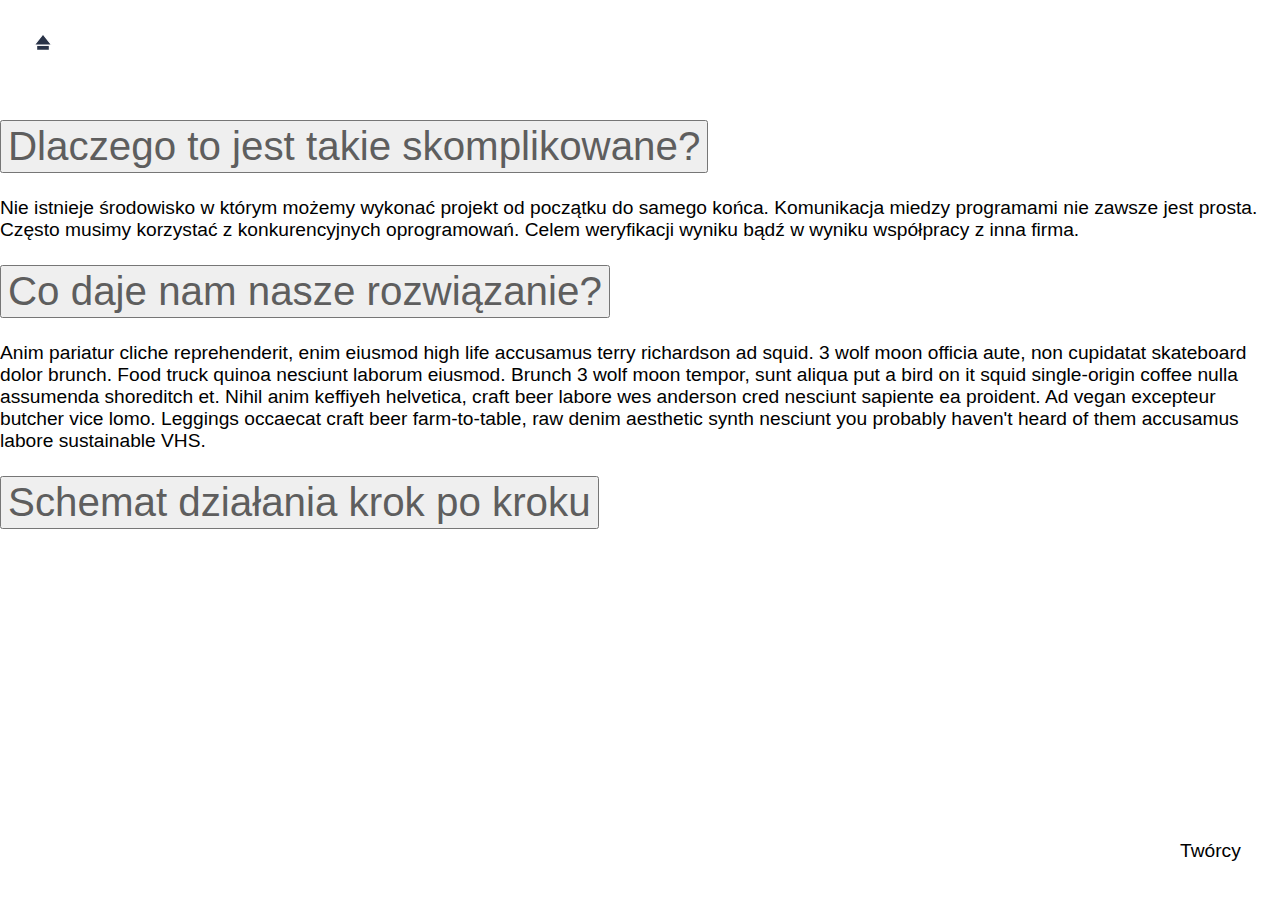
<file: Home.html>
<!DOCTYPE html>
<html lang="en">
<head>
    <meta charset="UTF-8">
    <meta name="viewport" content="width=device-width, initial-scale=1.0">
    <title>Warbud BS</title>
    <script src="https://code.jquery.com/jquery-3.5.1.slim.min.js" integrity="sha384-DfXdz2htPH0lsSSs5nCTpuj/zy4C+OGpamoFVy38MVBnE+IbbVYUew+OrCXaRkfj" crossorigin="anonymous"></script>
<script src="https://cdn.jsdelivr.net/npm/popper.js@1.16.0/dist/umd/popper.min.js" integrity="sha384-Q6E9RHvbIyZFJoft+2mJbHaEWldlvI9IOYy5n3zV9zzTtmI3UksdQRVvoxMfooAo" crossorigin="anonymous"></script>
    <link rel="stylesheet" href="https://stackpath.bootstrapcdn.com/bootstrap/4.5.0/css/bootstrap.min.css" integrity="sha384-9aIt2nRpC12Uk9gS9baDl411NQApFmC26EwAOH8WgZl5MYYxFfc+NcPb1dKGj7Sk" crossorigin="anonymous">
<script src="https://stackpath.bootstrapcdn.com/bootstrap/4.5.0/js/bootstrap.min.js" integrity="sha384-OgVRvuATP1z7JjHLkuOU7Xw704+h835Lr+6QL9UvYjZE3Ipu6Tp75j7Bh/kR0JKI" crossorigin="anonymous"></script>
    <link rel="stylesheet" href="css/style.css">
</head>
<body>
    <nav>
        <a href="#"><img src="img/home.svg" class="home"></a>
    </nav>
    <main>
        <div class="accordion" id="accordionExample">
            <div class="card">
              <div class="card-header" id="headingOne">
                <h2 class="mb-0">
                  <button class="btn btn-link btn-block text-left" type="button" data-toggle="collapse" data-target="#collapseOne" aria-expanded="true" aria-controls="collapseOne">
                    Dlaczego to jest takie skomplikowane?
                  </button>
                </h2>
              </div>
          
              <div id="collapseOne" class="collapse show" aria-labelledby="headingOne" data-parent="#accordionExample">
                <div class="card-body">
                    Nie istnieje środowisko w którym możemy wykonać projekt od początku do samego końca.
                    Komunikacja miedzy programami nie zawsze jest prosta. Często musimy korzystać z konkurencyjnych oprogramowań.
                    Celem weryfikacji wyniku bądź w wyniku współpracy z inna firma.
                </div>
              </div>
            </div>
            <div class="card">
              <div class="card-header" id="headingTwo">
                <h2 class="mb-0">
                  <button class="btn btn-link btn-block text-left collapsed" type="button" data-toggle="collapse" data-target="#collapseTwo" aria-expanded="false" aria-controls="collapseTwo">
                    Co daje nam nasze rozwiązanie?
                  </button>
                </h2>
              </div>
              <div id="collapseTwo" class="collapse" aria-labelledby="headingTwo" data-parent="#accordionExample">
                <div class="card-body">
                  Anim pariatur cliche reprehenderit, enim eiusmod high life accusamus terry richardson ad squid. 3 wolf moon officia aute, non cupidatat skateboard dolor brunch. Food truck quinoa nesciunt laborum eiusmod. Brunch 3 wolf moon tempor, sunt aliqua put a bird on it squid single-origin coffee nulla assumenda shoreditch et. Nihil anim keffiyeh helvetica, craft beer labore wes anderson cred nesciunt sapiente ea proident. Ad vegan excepteur butcher vice lomo. Leggings occaecat craft beer farm-to-table, raw denim aesthetic synth nesciunt you probably haven't heard of them accusamus labore sustainable VHS.
                </div>
              </div>
            </div>
            <div class="card">
              <div class="card-header" id="headingThree">
                <h2 class="mb-0">
                  <button class="btn btn-link btn-block text-left collapsed" type="button" data-toggle="collapse" data-target="#collapseThree" aria-expanded="false" aria-controls="collapseThree">
                    Schemat działania krok po kroku
                  </button>
                </h2>
              </div>
            </div>
          </div>
    </main>
    <footer>
        <a href="#" id="Author">Twórcy</a>
    </footer>
</body>
</html>
</file>
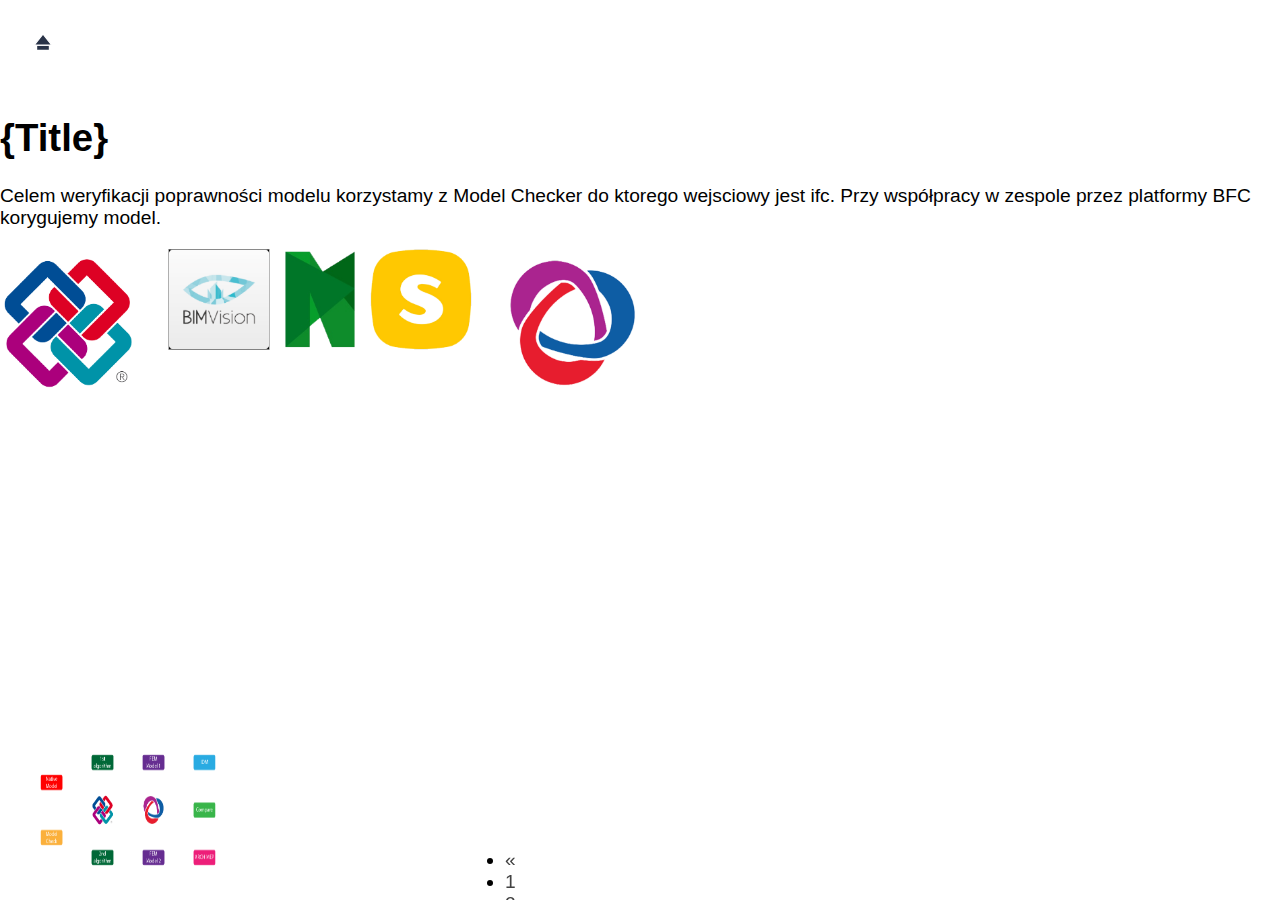
<file: schematII.html>
<!DOCTYPE html>
<html lang="en">
    <head>
        <meta charset="UTF-8" />
        <meta name="viewport" content="width=device-width, initial-scale=1.0" />
        <title>Warbud BS</title>
        <!--Bootstrap-->
        <script
            src="https://code.jquery.com/jquery-3.5.1.slim.min.js"
            integrity="sha384-DfXdz2htPH0lsSSs5nCTpuj/zy4C+OGpamoFVy38MVBnE+IbbVYUew+OrCXaRkfj"
            crossorigin="anonymous"
        ></script>
        <script
            src="https://cdn.jsdelivr.net/npm/popper.js@1.16.0/dist/umd/popper.min.js"
            integrity="sha384-Q6E9RHvbIyZFJoft+2mJbHaEWldlvI9IOYy5n3zV9zzTtmI3UksdQRVvoxMfooAo"
            crossorigin="anonymous"
        ></script>
        <link
            rel="stylesheet"
            href="https://stackpath.bootstrapcdn.com/bootstrap/4.5.0/css/bootstrap.min.css"
            integrity="sha384-9aIt2nRpC12Uk9gS9baDl411NQApFmC26EwAOH8WgZl5MYYxFfc+NcPb1dKGj7Sk"
            crossorigin="anonymous"
        />
        <script
            src="https://stackpath.bootstrapcdn.com/bootstrap/4.5.0/js/bootstrap.min.js"
            integrity="sha384-OgVRvuATP1z7JjHLkuOU7Xw704+h835Lr+6QL9UvYjZE3Ipu6Tp75j7Bh/kR0JKI"
            crossorigin="anonymous"
        ></script>
        <!--CSS-->
        <link rel="stylesheet" href="css/style.css" />
        <!--ReMAP-->
        <script src="imagine-map-resizer.min.js"></script>
    </head>
    <body>
        <nav>
            <a href="index.html"><img src="img/home.svg" class="home" /></a>
        </nav>
        <div class="container-fluid">
            <div class="row px-5">
                <div class="col-6 p-5">
                    <h1 class="display-2">{Title}</h1>

                    <p class="lead pt-5">
                        Celem weryfikacji poprawności modelu korzystamy z Model Checker do ktorego wejsciowy jest ifc.
                        Przy współpracy w zespole przez platformy BFC korygujemy model.
                    </p>
                </div>
                <div class="col-12 pt-5">
                    <img class="img-fluid mx-auto d-block" src="png/s2.png" style="width: 50%;" />
                </div>
            </div>
        </div>

        <!--Page nr-->
        <nav>
            <ul class="pagination">
                <li class="page-item">
                    <a class="page-link" href="schemat.html" aria-label="Previous">
                        <span aria-hidden="true">&laquo;</span>
                    </a>
                </li>
                <li class="page-item"><a class="page-link" href="schemat.html">1</a></li>
                <li class="page-item"><a class="page-link" href="#">2</a></li>
                <li class="page-item"><a class="page-link" href="schematIII.html">3</a></li>
                <li class="page-item"><a class="page-link" href="schematIVa.html">4a</a></li>
                <li class="page-item"><a class="page-link" href="schematIVb.html">4b</a></li>
                <li class="page-item">
                    <a class="page-link" href="schematIII.html" aria-label="Next">
                        <span aria-hidden="true">&raquo;</span>
                    </a>
                </li>
            </ul>
        </nav>

        <footer>
            <!--Min-->
            <div id="schemat-min">
                <img src="img/schemat.png" class="schemat-min" />
            </div>

            <!--Nav overlay-->
            <nav id="schemat">
                <img src="img/close-btn.svg" id="close-btn" class="close-btn" />
                <!--Map-->
                <div class="schemat-max">
                    <img src="img/schematX2.png" class="schemat-max" alt="schemat" usemap="#schematmap" />
                    <map name="schematmap">
                        <area shape="rect" coords="560,550,860,700" alt="nativeModel" href="schemat.html" />
                        <area shape="rect" coords="560,1100,860,1250" alt="modelCheck" href="schematII.html" />
                        <area shape="rect" coords="1260,350,1560,500" alt="alg1" href="schematIVa.html" />
                        <area shape="rect" coords="1260,750,1560,1050" alt="IFC" href="schematIII.html" />
                        <area shape="rect" coords="1260,1300,1560,1450" alt="alg2" href="schematVa.html" />
                        <area shape="rect" coords="1960,350,2260,500" alt="fem1" href="schematIVb.html" />
                        <area shape="rect" coords="1960,750,2260,1050" alt="BFC" href="schematVI.html" />
                        <area shape="rect" coords="1960,1300,2260,1450" alt="fem2" href="schematVb.html" />
                        <area shape="rect" coords="2660,350,2960,500" alt="IDM" href="schematIX.html" />
                        <area shape="rect" coords="2660,825,2960,975" alt="compare" href="schematVII.html" />
                        <area shape="rect" coords="2660,1300,2960,1450" alt="archMep" href="schematVIII.html" />
                    </map>
                </div>
            </nav>
        </footer>

        <script>
            var schemat = document.getElementById("schemat");

            document.getElementById("schemat-min").addEventListener("click", function () {
                schemat.classList.add("full");
            });
            document.getElementById("close-btn").addEventListener("click", function () {
                schemat.classList.remove("full");
            });
        </script>
        <script>
            $(function () {
                $('[data-toggle="tooltip"]').tooltip();
            });
            imageMapResize();
        </script>
    </body>
</html>
</file>
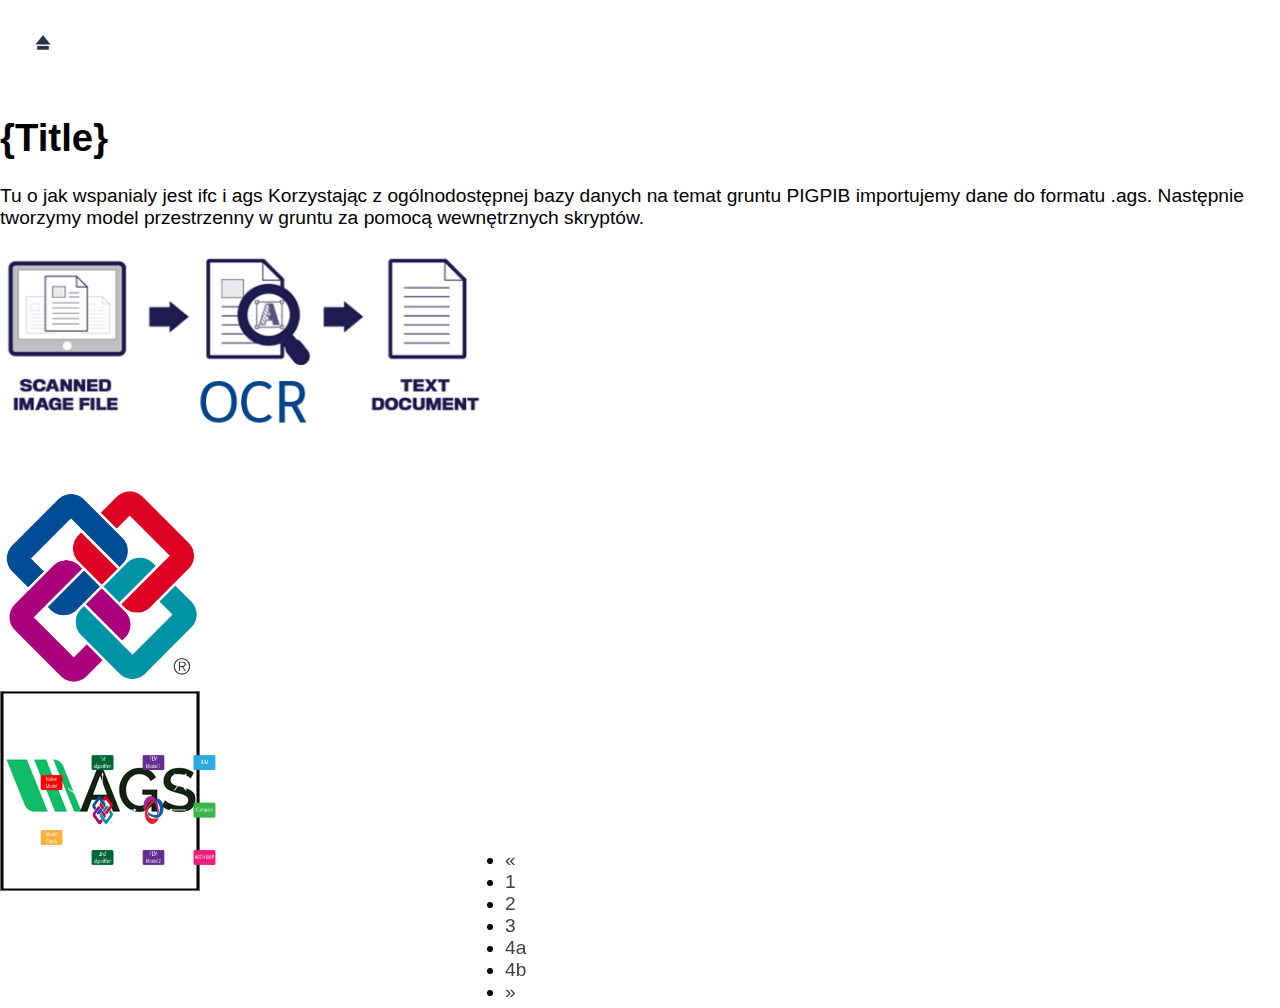
<file: schematIII.html>
<!DOCTYPE html>
<html lang="en">
    <head>
        <meta charset="UTF-8" />
        <meta name="viewport" content="width=device-width, initial-scale=1.0" />
        <title>Warbud BS</title>
        <!--Bootstrap-->
        <script
            src="https://code.jquery.com/jquery-3.5.1.slim.min.js"
            integrity="sha384-DfXdz2htPH0lsSSs5nCTpuj/zy4C+OGpamoFVy38MVBnE+IbbVYUew+OrCXaRkfj"
            crossorigin="anonymous"
        ></script>
        <script
            src="https://cdn.jsdelivr.net/npm/popper.js@1.16.0/dist/umd/popper.min.js"
            integrity="sha384-Q6E9RHvbIyZFJoft+2mJbHaEWldlvI9IOYy5n3zV9zzTtmI3UksdQRVvoxMfooAo"
            crossorigin="anonymous"
        ></script>
        <link
            rel="stylesheet"
            href="https://stackpath.bootstrapcdn.com/bootstrap/4.5.0/css/bootstrap.min.css"
            integrity="sha384-9aIt2nRpC12Uk9gS9baDl411NQApFmC26EwAOH8WgZl5MYYxFfc+NcPb1dKGj7Sk"
            crossorigin="anonymous"
        />
        <script
            src="https://stackpath.bootstrapcdn.com/bootstrap/4.5.0/js/bootstrap.min.js"
            integrity="sha384-OgVRvuATP1z7JjHLkuOU7Xw704+h835Lr+6QL9UvYjZE3Ipu6Tp75j7Bh/kR0JKI"
            crossorigin="anonymous"
        ></script>
        <!--CSS-->
        <link rel="stylesheet" href="css/style.css" />
        <!--ReMAP-->
        <script src="imagine-map-resizer.min.js"></script>
    </head>
    <body>
        <nav>
            <a href="index.html"><img src="img/home.svg" class="home" /></a>
        </nav>
        <div class="container-fluid">
            <div class="row px-5">
                <div class="col-6 p-5">
                    <h1 class="display-2">{Title}</h1>

                    <p class="lead pt-5">
                        Tu o jak wspanialy jest ifc i ags Korzystając z ogólnodostępnej bazy danych na temat gruntu
                        PIGPIB importujemy dane do formatu .ags. Następnie tworzymy model przestrzenny w gruntu za
                        pomocą wewnętrznych skryptów.
                    </p>
                </div>
                <div class="col-12 pt-5">
                    <div class="row">
                        <div class="col-4">
                            <img class="img-fluid mx-auto d-block" style="max-width: 500px;" src="ZSimg/p12.png" />
                        </div>
                        <div class="col-4">
                            <img class="img-fluid mx-auto d-block" style="max-height: 200px;" src="ZSimg/p18.png" />
                        </div>
                        <div class="col-4"><img class="img-fluid mx-auto d-block" src="ZSimg/p20.png" /></div>
                    </div>
                </div>
            </div>
        </div>

        <!--Page nr-->
        <nav>
            <ul class="pagination">
                <li class="page-item">
                    <a class="page-link" href="schematII.html" aria-label="Previous">
                        <span aria-hidden="true">&laquo;</span>
                    </a>
                </li>
                <li class="page-item"><a class="page-link" href="schemat.html">1</a></li>
                <li class="page-item"><a class="page-link" href="schematII.html">2</a></li>
                <li class="page-item"><a class="page-link" href="#">3</a></li>
                <li class="page-item"><a class="page-link" href="schematIVa.html">4a</a></li>
                <li class="page-item"><a class="page-link" href="schematIVb.html">4b</a></li>
                <li class="page-item">
                    <a class="page-link" href="schematIVa.html" aria-label="Next">
                        <span aria-hidden="true">&raquo;</span>
                    </a>
                </li>
            </ul>
        </nav>

        <footer>
            <!--Min-->
            <div id="schemat-min">
                <img src="img/schemat.png" class="schemat-min" />
            </div>

            <!--Nav overlay-->
            <nav id="schemat">
                <img src="img/close-btn.svg" id="close-btn" class="close-btn" />
                <!--Map-->
                <div class="schemat-max">
                    <img src="img/schematX2.png" class="schemat-max" alt="schemat" usemap="#schematmap" />
                    <map name="schematmap">
                        <area shape="rect" coords="560,550,860,700" alt="nativeModel" href="schemat.html" />
                        <area shape="rect" coords="560,1100,860,1250" alt="modelCheck" href="schematII.html" />
                        <area shape="rect" coords="1260,350,1560,500" alt="alg1" href="schematIVa.html" />
                        <area shape="rect" coords="1260,750,1560,1050" alt="IFC" href="schematIII.html" />
                        <area shape="rect" coords="1260,1300,1560,1450" alt="alg2" href="schematVa.html" />
                        <area shape="rect" coords="1960,350,2260,500" alt="fem1" href="schematIVb.html" />
                        <area shape="rect" coords="1960,750,2260,1050" alt="BFC" href="schematVI.html" />
                        <area shape="rect" coords="1960,1300,2260,1450" alt="fem2" href="schematVb.html" />
                        <area shape="rect" coords="2660,350,2960,500" alt="IDM" href="schematIX.html" />
                        <area shape="rect" coords="2660,825,2960,975" alt="compare" href="schematVII.html" />
                        <area shape="rect" coords="2660,1300,2960,1450" alt="archMep" href="schematVIII.html" />
                    </map>
                </div>
            </nav>
        </footer>

        <script>
            var schemat = document.getElementById("schemat");

            document.getElementById("schemat-min").addEventListener("click", function () {
                schemat.classList.add("full");
            });
            document.getElementById("close-btn").addEventListener("click", function () {
                schemat.classList.remove("full");
            });
            $(function () {
                $('[data-toggle="tooltip"]').tooltip();
            });
            imageMapResize();
        </script>
    </body>
</html>
</file>
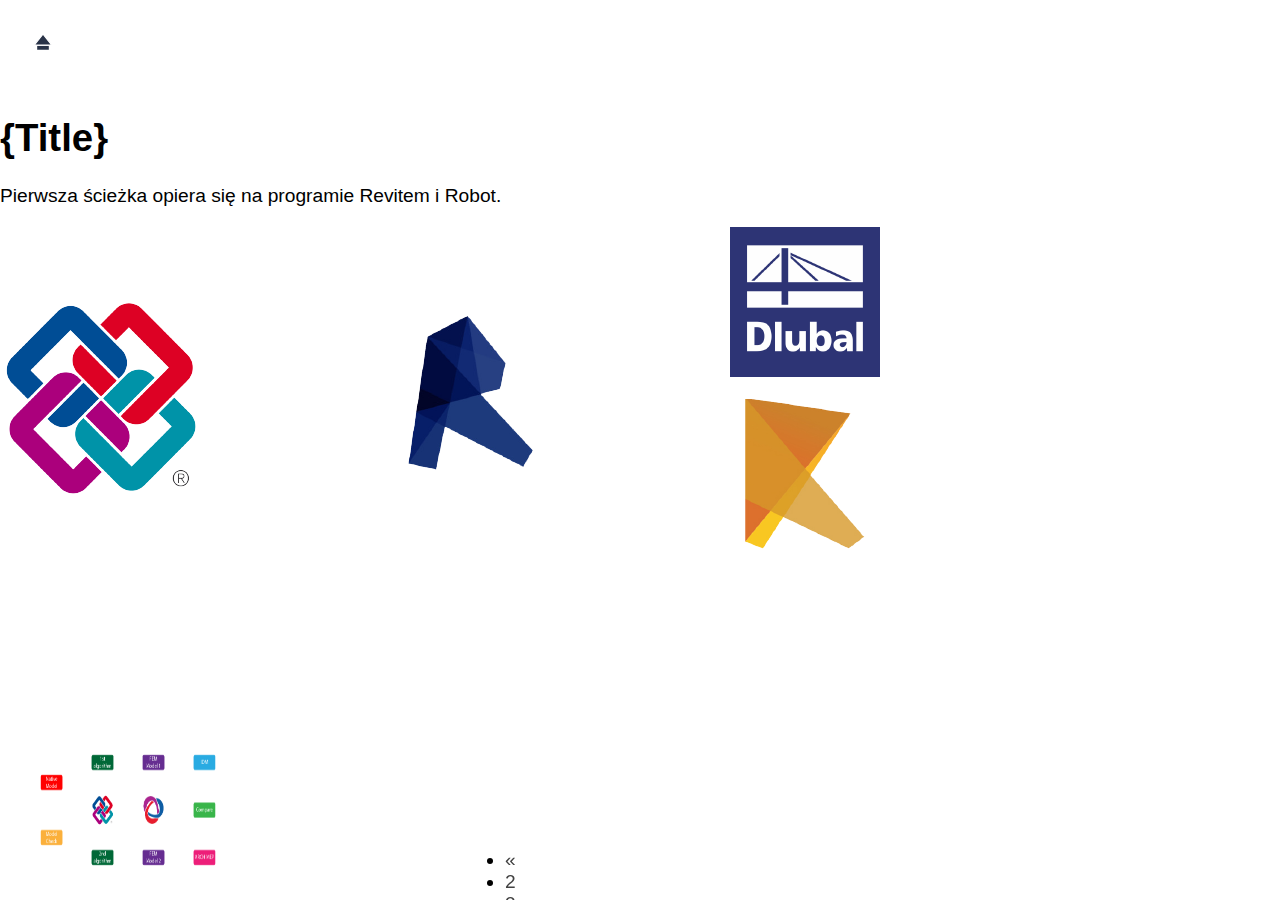
<file: schematIVa.html>
<!DOCTYPE html>
<html lang="en">
    <head>
        <meta charset="UTF-8" />
        <meta name="viewport" content="width=device-width, initial-scale=1.0" />
        <title>Warbud BS</title>
        <!--Bootstrap-->
        <script
            src="https://code.jquery.com/jquery-3.5.1.slim.min.js"
            integrity="sha384-DfXdz2htPH0lsSSs5nCTpuj/zy4C+OGpamoFVy38MVBnE+IbbVYUew+OrCXaRkfj"
            crossorigin="anonymous"
        ></script>
        <script
            src="https://cdn.jsdelivr.net/npm/popper.js@1.16.0/dist/umd/popper.min.js"
            integrity="sha384-Q6E9RHvbIyZFJoft+2mJbHaEWldlvI9IOYy5n3zV9zzTtmI3UksdQRVvoxMfooAo"
            crossorigin="anonymous"
        ></script>
        <link
            rel="stylesheet"
            href="https://stackpath.bootstrapcdn.com/bootstrap/4.5.0/css/bootstrap.min.css"
            integrity="sha384-9aIt2nRpC12Uk9gS9baDl411NQApFmC26EwAOH8WgZl5MYYxFfc+NcPb1dKGj7Sk"
            crossorigin="anonymous"
        />
        <script
            src="https://stackpath.bootstrapcdn.com/bootstrap/4.5.0/js/bootstrap.min.js"
            integrity="sha384-OgVRvuATP1z7JjHLkuOU7Xw704+h835Lr+6QL9UvYjZE3Ipu6Tp75j7Bh/kR0JKI"
            crossorigin="anonymous"
        ></script>
        <!--CSS-->
        <link rel="stylesheet" href="css/style.css" />
        <!--ReMAP-->
        <script src="imagine-map-resizer.min.js"></script>
    </head>
    <body>
        <nav>
            <a href="index.html"><img src="img/home.svg" class="home" /></a>
        </nav>
        <div class="container-fluid">
            <div class="row px-5">
                <div class="col-6 p-5">
                    <h1 class="display-2">{Title}</h1>

                    <p class="lead pt-5">
                        Pierwsza ścieżka opiera się na programie Revitem i Robot.
                    </p>
                </div>
                <div class="col-12 pt-5">
                    <img class="img-fluid mx-auto d-block" style="max-width: 1000px;" src="png/s4a.png" />
                </div>
            </div>
        </div>

        <!--Page nr-->
        <nav>
            <ul class="pagination">
                <li class="page-item">
                    <a class="page-link" href="schematIII.html" aria-label="Previous">
                        <span aria-hidden="true">&laquo;</span>
                    </a>
                </li>
                <li class="page-item"><a class="page-link" href="schematII.html">2</a></li>
                <li class="page-item"><a class="page-link" href="schematIII.html">3</a></li>
                <li class="page-item"><a class="page-link" href="#">4a</a></li>
                <li class="page-item"><a class="page-link" href="schematIVb.html">4b</a></li>
                <li class="page-item"><a class="page-link" href="schematVa.html">5a</a></li>
                <li class="page-item">
                    <a class="page-link" href="schematIVb.html" aria-label="Next">
                        <span aria-hidden="true">&raquo;</span>
                    </a>
                </li>
            </ul>
        </nav>

        <footer>
            <!--Min-->
            <div id="schemat-min">
                <img src="img/schemat.png" class="schemat-min" />
            </div>

            <!--Nav overlay-->
            <nav id="schemat">
                <img src="img/close-btn.svg" id="close-btn" class="close-btn" />
                <!--Map-->
                <div class="schemat-max">
                    <img src="img/schematX2.png" class="schemat-max" alt="schemat" usemap="#schematmap" />
                    <map name="schematmap">
                        <area shape="rect" coords="560,550,860,700" alt="nativeModel" href="schemat.html" />
                        <area shape="rect" coords="560,1100,860,1250" alt="modelCheck" href="schematII.html" />
                        <area shape="rect" coords="1260,350,1560,500" alt="alg1" href="schematIVa.html" />
                        <area shape="rect" coords="1260,750,1560,1050" alt="IFC" href="schematIII.html" />
                        <area shape="rect" coords="1260,1300,1560,1450" alt="alg2" href="schematVa.html" />
                        <area shape="rect" coords="1960,350,2260,500" alt="fem1" href="schematIVb.html" />
                        <area shape="rect" coords="1960,750,2260,1050" alt="BFC" href="schematVI.html" />
                        <area shape="rect" coords="1960,1300,2260,1450" alt="fem2" href="schematVb.html" />
                        <area shape="rect" coords="2660,350,2960,500" alt="IDM" href="schematIX.html" />
                        <area shape="rect" coords="2660,825,2960,975" alt="compare" href="schematVII.html" />
                        <area shape="rect" coords="2660,1300,2960,1450" alt="archMep" href="schematVIII.html" />
                    </map>
                </div>
            </nav>
        </footer>

        <script>
            var schemat = document.getElementById("schemat");

            document.getElementById("schemat-min").addEventListener("click", function () {
                schemat.classList.add("full");
            });
            document.getElementById("close-btn").addEventListener("click", function () {
                schemat.classList.remove("full");
            });
            $(function () {
                $('[data-toggle="tooltip"]').tooltip();
            });
            imageMapResize();
        </script>
    </body>
</html>
</file>
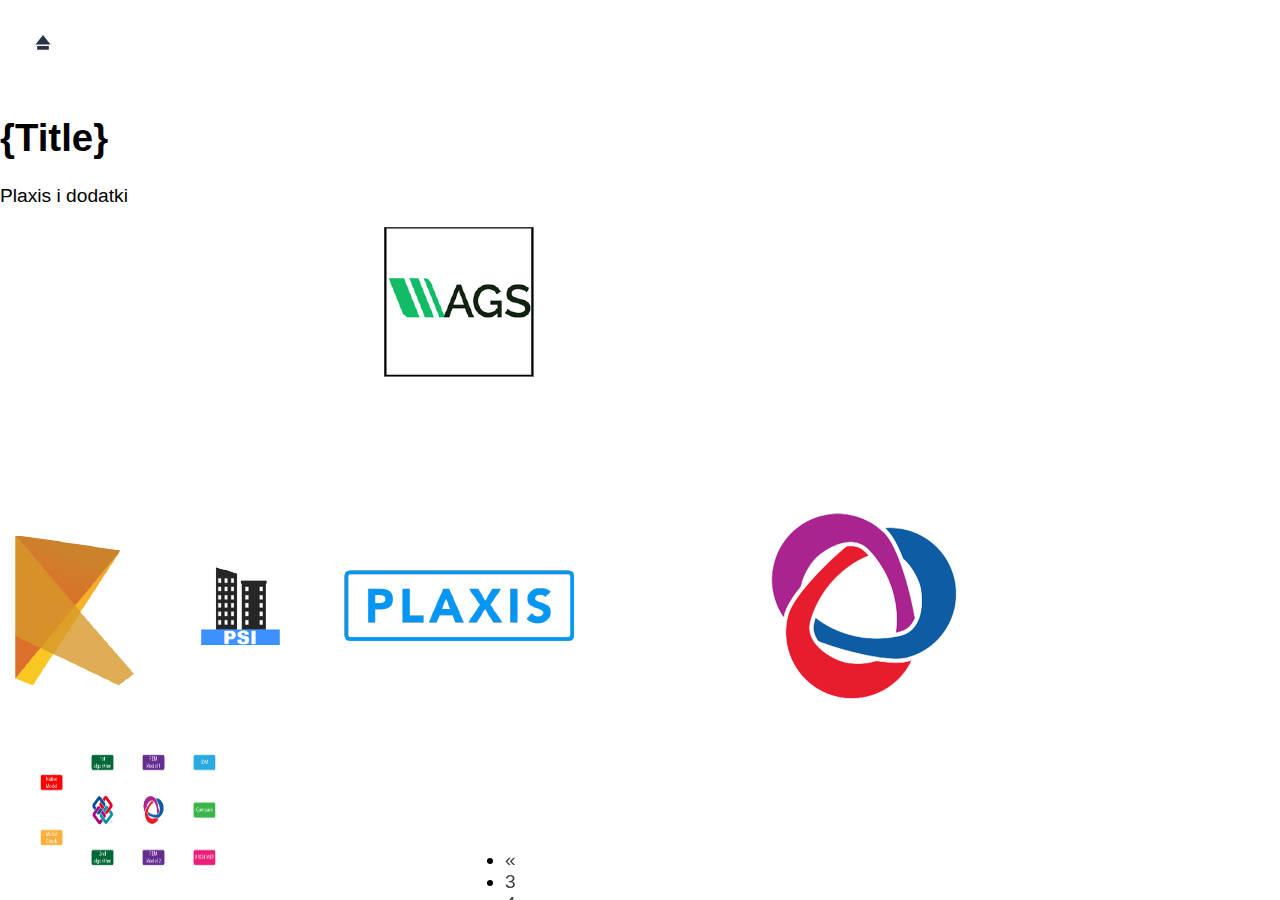
<file: schematIVb.html>
<!DOCTYPE html>
<html lang="en">
    <head>
        <meta charset="UTF-8" />
        <meta name="viewport" content="width=device-width, initial-scale=1.0" />
        <title>Warbud BS</title>
        <!--Bootstrap-->
        <script
            src="https://code.jquery.com/jquery-3.5.1.slim.min.js"
            integrity="sha384-DfXdz2htPH0lsSSs5nCTpuj/zy4C+OGpamoFVy38MVBnE+IbbVYUew+OrCXaRkfj"
            crossorigin="anonymous"
        ></script>
        <script
            src="https://cdn.jsdelivr.net/npm/popper.js@1.16.0/dist/umd/popper.min.js"
            integrity="sha384-Q6E9RHvbIyZFJoft+2mJbHaEWldlvI9IOYy5n3zV9zzTtmI3UksdQRVvoxMfooAo"
            crossorigin="anonymous"
        ></script>
        <link
            rel="stylesheet"
            href="https://stackpath.bootstrapcdn.com/bootstrap/4.5.0/css/bootstrap.min.css"
            integrity="sha384-9aIt2nRpC12Uk9gS9baDl411NQApFmC26EwAOH8WgZl5MYYxFfc+NcPb1dKGj7Sk"
            crossorigin="anonymous"
        />
        <script
            src="https://stackpath.bootstrapcdn.com/bootstrap/4.5.0/js/bootstrap.min.js"
            integrity="sha384-OgVRvuATP1z7JjHLkuOU7Xw704+h835Lr+6QL9UvYjZE3Ipu6Tp75j7Bh/kR0JKI"
            crossorigin="anonymous"
        ></script>
        <!--CSS-->
        <link rel="stylesheet" href="css/style.css" />
        <!--ReMAP-->
        <script src="imagine-map-resizer.min.js"></script>
    </head>
    <body>
        <nav>
            <a href="index.html"><img src="img/home.svg" class="home" /></a>
        </nav>
        <div class="container-fluid">
            <div class="row">
                <div class="col-6 p-5">
                    <h1 class="display-2">{Title}</h1>

                    <p class="lead pt-5">
                        Plaxis i dodatki
                    </p>
                </div>
                <div class="col-12 pt-5">
                    <img class="img-fluid mx-auto d-block" style="max-width: 1000px;" src="png/s4b.png" />
                </div>
            </div>
        </div>
        <!--Page nr-->
        <nav>
            <ul class="pagination">
                <li class="page-item">
                    <a class="page-link" href="schematIVa.html" aria-label="Previous">
                        <span aria-hidden="true">&laquo;</span>
                    </a>
                </li>
                <li class="page-item"><a class="page-link" href="schematIII.html">3</a></li>
                <li class="page-item"><a class="page-link" href="schematIVa.html">4a</a></li>
                <li class="page-item"><a class="page-link" href="#">4b</a></li>
                <li class="page-item"><a class="page-link" href="schematVa.html">5a</a></li>
                <li class="page-item"><a class="page-link" href="schematVb.html">5b</a></li>
                <li class="page-item">
                    <a class="page-link" href="schematVa.html" aria-label="Next">
                        <span aria-hidden="true">&raquo;</span>
                    </a>
                </li>
            </ul>
        </nav>

        <footer>
            <!--Min-->
            <div id="schemat-min">
                <img src="img/schemat.png" class="schemat-min" />
            </div>

            <!--Nav overlay-->
            <nav id="schemat">
                <img src="img/close-btn.svg" id="close-btn" class="close-btn" />
                <!--Map-->
                <div class="schemat-max">
                    <img src="img/schematX2.png" class="schemat-max" alt="schemat" usemap="#schematmap" />
                    <map name="schematmap">
                        <area shape="rect" coords="560,550,860,700" alt="nativeModel" href="schemat.html" />
                        <area shape="rect" coords="560,1100,860,1250" alt="modelCheck" href="schematII.html" />
                        <area shape="rect" coords="1260,350,1560,500" alt="alg1" href="schematIVa.html" />
                        <area shape="rect" coords="1260,750,1560,1050" alt="IFC" href="schematIII.html" />
                        <area shape="rect" coords="1260,1300,1560,1450" alt="alg2" href="schematVa.html" />
                        <area shape="rect" coords="1960,350,2260,500" alt="fem1" href="schematIVb.html" />
                        <area shape="rect" coords="1960,750,2260,1050" alt="BFC" href="schematVI.html" />
                        <area shape="rect" coords="1960,1300,2260,1450" alt="fem2" href="schematVb.html" />
                        <area shape="rect" coords="2660,350,2960,500" alt="IDM" href="schematIX.html" />
                        <area shape="rect" coords="2660,825,2960,975" alt="compare" href="schematVII.html" />
                        <area shape="rect" coords="2660,1300,2960,1450" alt="archMep" href="schematVIII.html" />
                    </map>
                </div>
            </nav>
        </footer>

        <script>
            var schemat = document.getElementById("schemat");

            document.getElementById("schemat-min").addEventListener("click", function () {
                schemat.classList.add("full");
            });
            document.getElementById("close-btn").addEventListener("click", function () {
                schemat.classList.remove("full");
            });
            $(function () {
                $('[data-toggle="tooltip"]').tooltip();
            });
            imageMapResize();
        </script>
    </body>
</html>
</file>
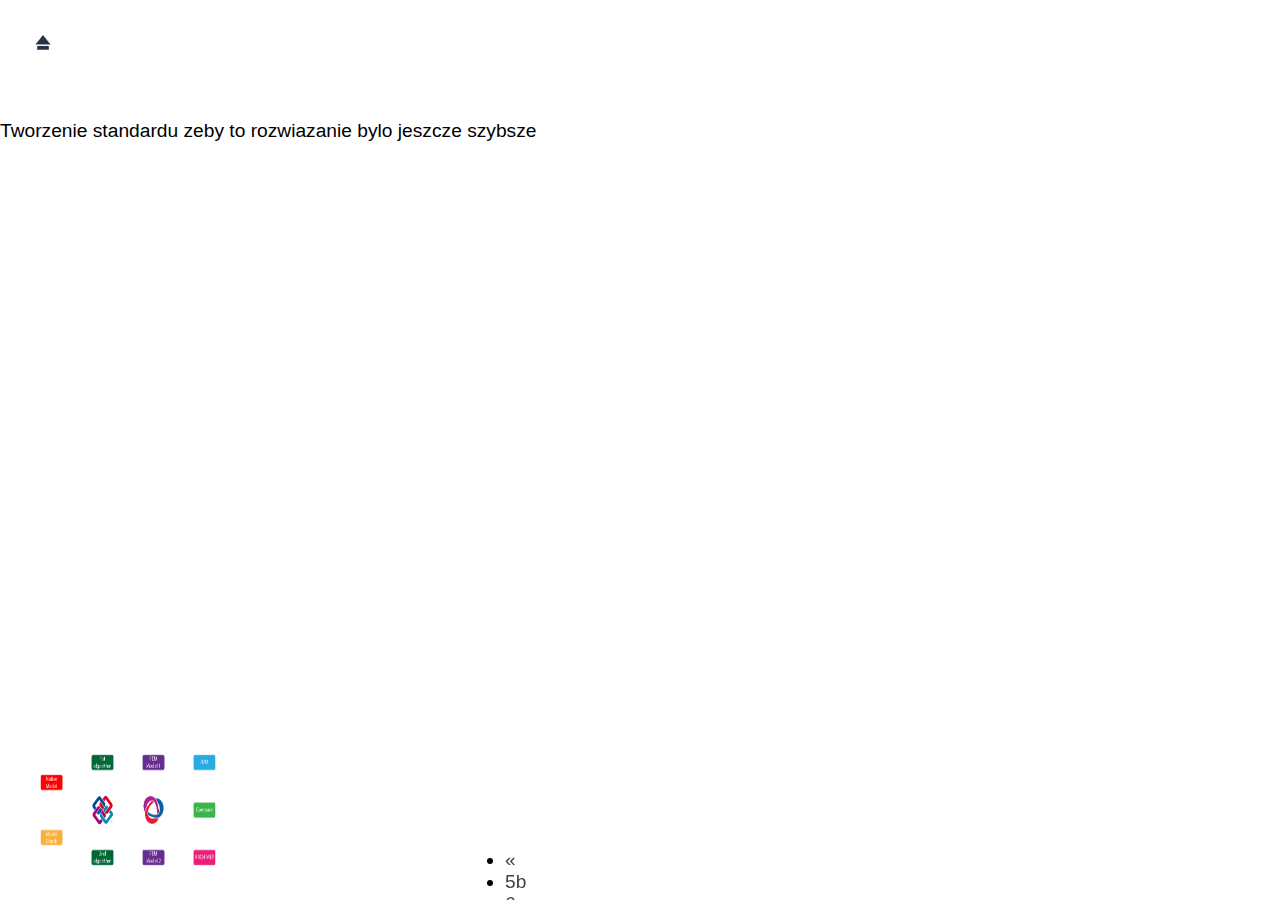
<file: schematIX.html>
<!DOCTYPE html>
<html lang="en">
<head>
  <meta charset="UTF-8">
  <meta name="viewport" content="width=device-width, initial-scale=1.0">
  <title>Warbud BS</title>
<!--Bootstrap-->
  <script src="https://code.jquery.com/jquery-3.5.1.slim.min.js" integrity="sha384-DfXdz2htPH0lsSSs5nCTpuj/zy4C+OGpamoFVy38MVBnE+IbbVYUew+OrCXaRkfj" crossorigin="anonymous"></script>
  <script src="https://cdn.jsdelivr.net/npm/popper.js@1.16.0/dist/umd/popper.min.js" integrity="sha384-Q6E9RHvbIyZFJoft+2mJbHaEWldlvI9IOYy5n3zV9zzTtmI3UksdQRVvoxMfooAo" crossorigin="anonymous"></script>
  <link rel="stylesheet" href="https://stackpath.bootstrapcdn.com/bootstrap/4.5.0/css/bootstrap.min.css" integrity="sha384-9aIt2nRpC12Uk9gS9baDl411NQApFmC26EwAOH8WgZl5MYYxFfc+NcPb1dKGj7Sk" crossorigin="anonymous">
  <script src="https://stackpath.bootstrapcdn.com/bootstrap/4.5.0/js/bootstrap.min.js" integrity="sha384-OgVRvuATP1z7JjHLkuOU7Xw704+h835Lr+6QL9UvYjZE3Ipu6Tp75j7Bh/kR0JKI" crossorigin="anonymous"></script>
<!--CSS-->
  <link rel="stylesheet" href="css/style.css">
<!--ReMAP-->
  <script src="imagine-map-resizer.min.js"></script>
</head>
<body>

  <nav>
      <a href="index.html"><img src="img/home.svg" class="home"></a>    
  </nav>

  <main>
    <p>
      Tworzenie standardu zeby to rozwiazanie bylo jeszcze szybsze
    </p>
    
    <!--Page nr-->
    <nav>
      <ul class="pagination">
        <li class="page-item">
          <a class="page-link" href="schematVIII.html" aria-label="Previous">
            <span aria-hidden="true">&laquo;</span>
          </a>
        </li>
        <li class="page-item"><a class="page-link" href="schematVb.html">5b</a></li>
        <li class="page-item"><a class="page-link" href="schematVI.html">6</a></li>
        <li class="page-item"><a class="page-link" href="schematVII.html">7</a></li>
        <li class="page-item"><a class="page-link" href="schematVIII.html">8</a></li>
        <li class="page-item"><a class="page-link" href="#">9</a></li>
        <li class="page-item">
          <a class="page-link" href="#" aria-label="Next">
            <span aria-hidden="true">&raquo;</span>
          </a>
        </li>
      </ul>
    </nav>
  </main>

  <footer>
    <!--Min-->
    <div id="schemat-min">
      <img src="img/schemat.png" class="schemat-min">
    </div>

    <!--Nav overlay-->
    <nav id="schemat">
      <img src="img/close-btn.svg" id="close-btn" class="close-btn">
      <!--Map-->
      <div class="schemat-max">
        <img src="img/schematX2.png" class="schemat-max" alt="schemat"
        usemap="#schematmap">
        <map name="schematmap">
          <area shape="rect" coords="560,550,860,700" alt="nativeModel" href="schemat.html">
          <area shape="rect" coords="560,1100,860,1250" alt="modelCheck" href="schematII.html">
          <area shape="rect" coords="1260,350,1560,500" alt="alg1" href="schematIVa.html">
          <area shape="rect" coords="1260,750,1560,1050" alt="IFC" href="schematIII.html">
          <area shape="rect" coords="1260,1300,1560,1450" alt="alg2" href="schematVa.html">
          <area shape="rect" coords="1960,350,2260,500" alt="fem1" href="schematIVb.html">
          <area shape="rect" coords="1960,750,2260,1050" alt="BFC" href="schematVI.html">
          <area shape="rect" coords="1960,1300,2260,1450" alt="fem2" href="schematVb.html">
          <area shape="rect" coords="2660,350,2960,500" alt="IDM" href="schematIX.html">
          <area shape="rect" coords="2660,825,2960,975" alt="compare" href="schematVII.html">
          <area shape="rect" coords="2660,1300,2960,1450" alt="archMep" href="schematVIII.html">
        </map>
      </div>
    </nav>
  </footer>

  <script>
    
    var schemat = document.getElementById("schemat");

    document.getElementById("schemat-min").addEventListener("click", function(){
      schemat.classList.add("full");
    });
    document.getElementById("close-btn").addEventListener("click", function(){
      schemat.classList.remove("full");
    });
  </script>
  <script>imageMapResize();</script>

</body>
</html>
</file>
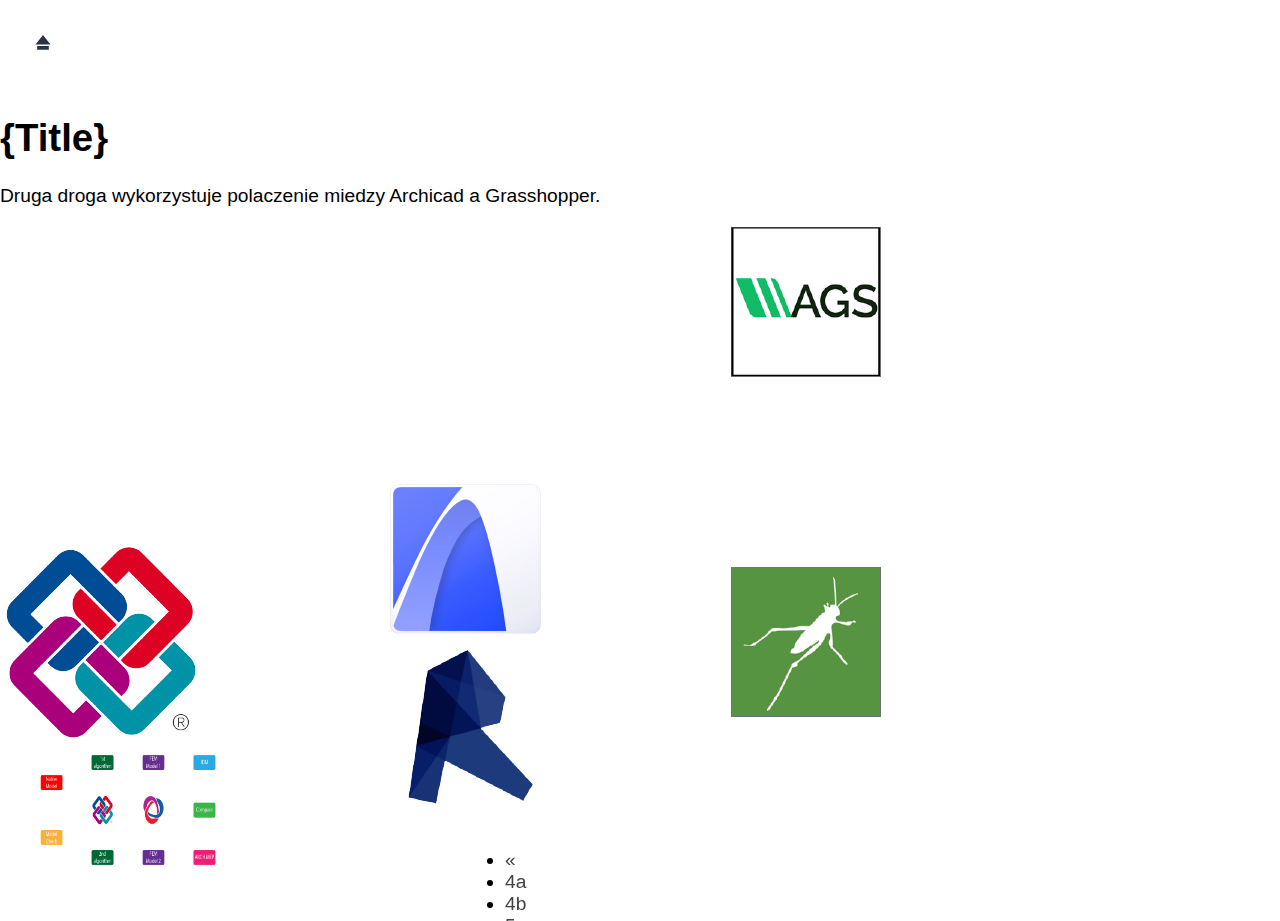
<file: schematVa.html>
<!DOCTYPE html>
<html lang="en">
    <head>
        <meta charset="UTF-8" />
        <meta name="viewport" content="width=device-width, initial-scale=1.0" />
        <title>Warbud BS</title>
        <!--Bootstrap-->
        <script
            src="https://code.jquery.com/jquery-3.5.1.slim.min.js"
            integrity="sha384-DfXdz2htPH0lsSSs5nCTpuj/zy4C+OGpamoFVy38MVBnE+IbbVYUew+OrCXaRkfj"
            crossorigin="anonymous"
        ></script>
        <script
            src="https://cdn.jsdelivr.net/npm/popper.js@1.16.0/dist/umd/popper.min.js"
            integrity="sha384-Q6E9RHvbIyZFJoft+2mJbHaEWldlvI9IOYy5n3zV9zzTtmI3UksdQRVvoxMfooAo"
            crossorigin="anonymous"
        ></script>
        <link
            rel="stylesheet"
            href="https://stackpath.bootstrapcdn.com/bootstrap/4.5.0/css/bootstrap.min.css"
            integrity="sha384-9aIt2nRpC12Uk9gS9baDl411NQApFmC26EwAOH8WgZl5MYYxFfc+NcPb1dKGj7Sk"
            crossorigin="anonymous"
        />
        <script
            src="https://stackpath.bootstrapcdn.com/bootstrap/4.5.0/js/bootstrap.min.js"
            integrity="sha384-OgVRvuATP1z7JjHLkuOU7Xw704+h835Lr+6QL9UvYjZE3Ipu6Tp75j7Bh/kR0JKI"
            crossorigin="anonymous"
        ></script>
        <!--CSS-->
        <link rel="stylesheet" href="css/style.css" />
        <!--ReMAP-->
        <script src="imagine-map-resizer.min.js"></script>
    </head>
    <body>
        <nav>
            <a href="index.html"><img src="img/home.svg" class="home" /></a>
        </nav>
        <div class="container-fluid">
            <div class="row">
                <div class="col-6 p-5">
                    <h1 class="display-2">{Title}</h1>

                    <p class="lead pt-5">
                        Druga droga wykorzystuje polaczenie miedzy Archicad a Grasshopper.
                    </p>
                </div>
                <div class="col-12 pt-5">
                    <img class="img-fluid mx-auto d-block" style="max-width: 1000px;" src="png/s5a.png" />
                </div>
            </div>
        </div>

        <!--Page nr-->
        <nav>
            <ul class="pagination">
                <li class="page-item">
                    <a class="page-link" href="schematIVb.html" aria-label="Previous">
                        <span aria-hidden="true">&laquo;</span>
                    </a>
                </li>
                <li class="page-item"><a class="page-link" href="schematIVa.html">4a</a></li>
                <li class="page-item"><a class="page-link" href="schematIVb.html">4b</a></li>
                <li class="page-item"><a class="page-link" href="#">5a</a></li>
                <li class="page-item"><a class="page-link" href="schematVb.html">5b</a></li>
                <li class="page-item"><a class="page-link" href="schematVI.html">6</a></li>
                <li class="page-item">
                    <a class="page-link" href="schematVb.html" aria-label="Next">
                        <span aria-hidden="true">&raquo;</span>
                    </a>
                </li>
            </ul>
        </nav>

        <footer>
            <!--Min-->
            <div id="schemat-min">
                <img src="img/schemat.png" class="schemat-min" />
            </div>

            <!--Nav overlay-->
            <nav id="schemat">
                <img src="img/close-btn.svg" id="close-btn" class="close-btn" />
                <!--Map-->
                <div class="schemat-max">
                    <img src="img/schematX2.png" class="schemat-max" alt="schemat" usemap="#schematmap" />
                    <map name="schematmap">
                        <area shape="rect" coords="560,550,860,700" alt="nativeModel" href="schemat.html" />
                        <area shape="rect" coords="560,1100,860,1250" alt="modelCheck" href="schematII.html" />
                        <area shape="rect" coords="1260,350,1560,500" alt="alg1" href="schematIVa.html" />
                        <area shape="rect" coords="1260,750,1560,1050" alt="IFC" href="schematIII.html" />
                        <area shape="rect" coords="1260,1300,1560,1450" alt="alg2" href="schematVa.html" />
                        <area shape="rect" coords="1960,350,2260,500" alt="fem1" href="schematIVb.html" />
                        <area shape="rect" coords="1960,750,2260,1050" alt="BFC" href="schematVI.html" />
                        <area shape="rect" coords="1960,1300,2260,1450" alt="fem2" href="schematVb.html" />
                        <area shape="rect" coords="2660,350,2960,500" alt="IDM" href="schematIX.html" />
                        <area shape="rect" coords="2660,825,2960,975" alt="compare" href="schematVII.html" />
                        <area shape="rect" coords="2660,1300,2960,1450" alt="archMep" href="schematVIII.html" />
                    </map>
                </div>
            </nav>
        </footer>

        <script>
            var schemat = document.getElementById("schemat");

            document.getElementById("schemat-min").addEventListener("click", function () {
                schemat.classList.add("full");
            });
            document.getElementById("close-btn").addEventListener("click", function () {
                schemat.classList.remove("full");
            });
            $(function () {
                $('[data-toggle="tooltip"]').tooltip();
            });
            imageMapResize();
        </script>
    </body>
</html>
</file>
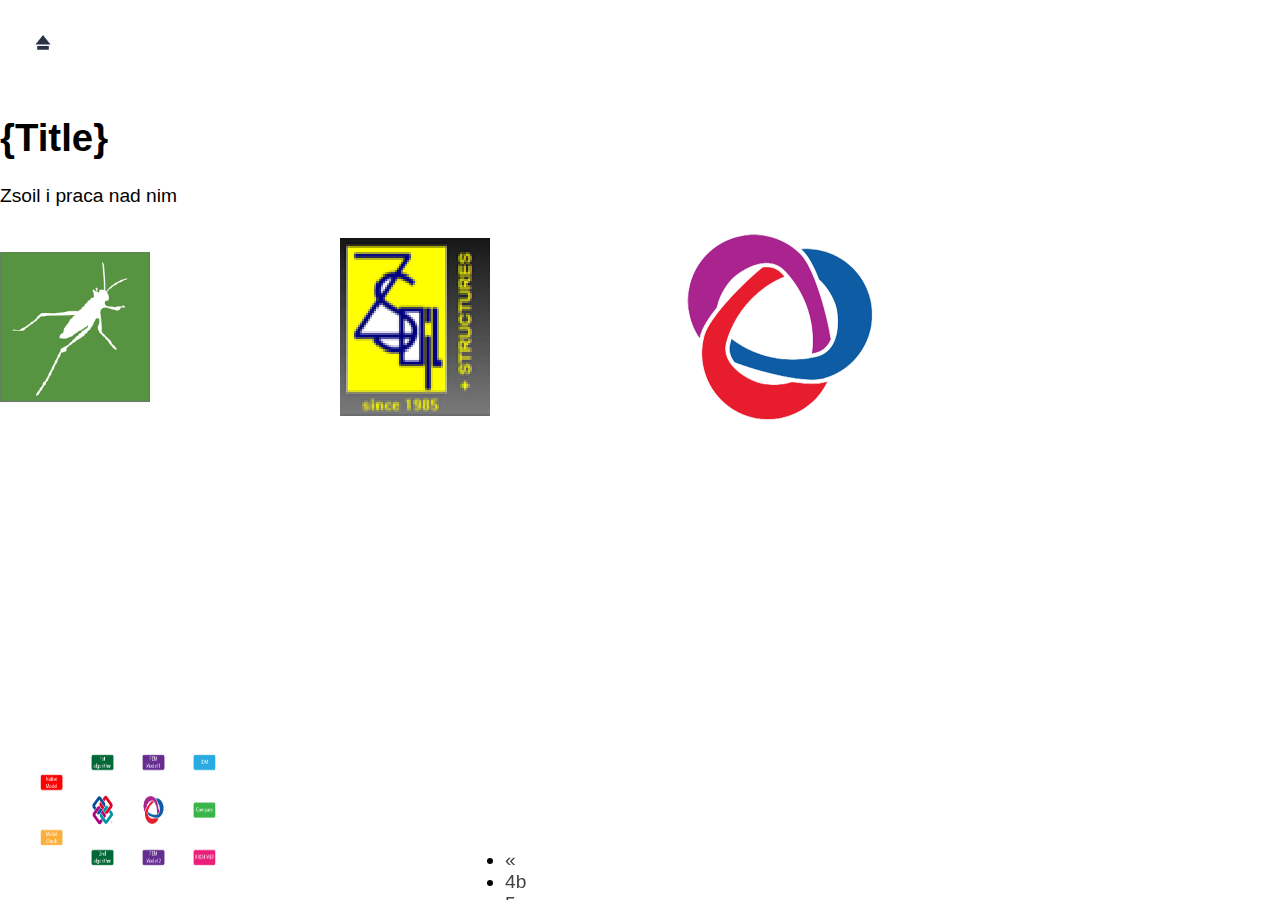
<file: schematVb.html>
<!DOCTYPE html>
<html lang="en">
    <head>
        <meta charset="UTF-8" />
        <meta name="viewport" content="width=device-width, initial-scale=1.0" />
        <title>Warbud BS</title>
        <!--Bootstrap-->
        <script
            src="https://code.jquery.com/jquery-3.5.1.slim.min.js"
            integrity="sha384-DfXdz2htPH0lsSSs5nCTpuj/zy4C+OGpamoFVy38MVBnE+IbbVYUew+OrCXaRkfj"
            crossorigin="anonymous"
        ></script>
        <script
            src="https://cdn.jsdelivr.net/npm/popper.js@1.16.0/dist/umd/popper.min.js"
            integrity="sha384-Q6E9RHvbIyZFJoft+2mJbHaEWldlvI9IOYy5n3zV9zzTtmI3UksdQRVvoxMfooAo"
            crossorigin="anonymous"
        ></script>
        <link
            rel="stylesheet"
            href="https://stackpath.bootstrapcdn.com/bootstrap/4.5.0/css/bootstrap.min.css"
            integrity="sha384-9aIt2nRpC12Uk9gS9baDl411NQApFmC26EwAOH8WgZl5MYYxFfc+NcPb1dKGj7Sk"
            crossorigin="anonymous"
        />
        <script
            src="https://stackpath.bootstrapcdn.com/bootstrap/4.5.0/js/bootstrap.min.js"
            integrity="sha384-OgVRvuATP1z7JjHLkuOU7Xw704+h835Lr+6QL9UvYjZE3Ipu6Tp75j7Bh/kR0JKI"
            crossorigin="anonymous"
        ></script>
        <!--CSS-->
        <link rel="stylesheet" href="css/style.css" />
        <!--ReMAP-->
        <script src="imagine-map-resizer.min.js"></script>
    </head>
    <body>
        <nav>
            <a href="index.html"><img src="img/home.svg" class="home" /></a>
        </nav>
        <div class="container-fluid">
            <div class="row">
                <div class="col-6 p-5">
                    <h1 class="display-2">{Title}</h1>

                    <p class="lead pt-5">
                        Zsoil i praca nad nim
                    </p>
                </div>
                <div class="col-12 pt-5">
                    <img class="img-fluid mx-auto d-block" style="max-width: 1000px;" src="png/s5b.png" />
                </div>
            </div>
        </div>

        <!--Page nr-->
        <nav>
            <ul class="pagination">
                <li class="page-item">
                    <a class="page-link" href="schematVa.html" aria-label="Previous">
                        <span aria-hidden="true">&laquo;</span>
                    </a>
                </li>
                <li class="page-item"><a class="page-link" href="schematIVb.html">4b</a></li>
                <li class="page-item"><a class="page-link" href="schematVa.html">5a</a></li>
                <li class="page-item"><a class="page-link" href="#">5b</a></li>
                <li class="page-item"><a class="page-link" href="schematVI.html">6</a></li>
                <li class="page-item"><a class="page-link" href="schematVII.html">7</a></li>
                <li class="page-item">
                    <a class="page-link" href="schematVI.html" aria-label="Next">
                        <span aria-hidden="true">&raquo;</span>
                    </a>
                </li>
            </ul>
        </nav>

        <footer>
            <!--Min-->
            <div id="schemat-min">
                <img src="img/schemat.png" class="schemat-min" />
            </div>

            <!--Nav overlay-->
            <nav id="schemat">
                <img src="img/close-btn.svg" id="close-btn" class="close-btn" />
                <!--Map-->
                <div class="schemat-max">
                    <img src="img/schematX2.png" class="schemat-max" alt="schemat" usemap="#schematmap" />
                    <map name="schematmap">
                        <area shape="rect" coords="560,550,860,700" alt="nativeModel" href="schemat.html" />
                        <area shape="rect" coords="560,1100,860,1250" alt="modelCheck" href="schematII.html" />
                        <area shape="rect" coords="1260,350,1560,500" alt="alg1" href="schematIVa.html" />
                        <area shape="rect" coords="1260,750,1560,1050" alt="IFC" href="schematIII.html" />
                        <area shape="rect" coords="1260,1300,1560,1450" alt="alg2" href="schematVa.html" />
                        <area shape="rect" coords="1960,350,2260,500" alt="fem1" href="schematIVb.html" />
                        <area shape="rect" coords="1960,750,2260,1050" alt="BFC" href="schematVI.html" />
                        <area shape="rect" coords="1960,1300,2260,1450" alt="fem2" href="schematVb.html" />
                        <area shape="rect" coords="2660,350,2960,500" alt="IDM" href="schematIX.html" />
                        <area shape="rect" coords="2660,825,2960,975" alt="compare" href="schematVII.html" />
                        <area shape="rect" coords="2660,1300,2960,1450" alt="archMep" href="schematVIII.html" />
                    </map>
                </div>
            </nav>
        </footer>
        <script>
            var schemat = document.getElementById("schemat");

            document.getElementById("schemat-min").addEventListener("click", function () {
                schemat.classList.add("full");
            });
            document.getElementById("close-btn").addEventListener("click", function () {
                schemat.classList.remove("full");
            });
            $(function () {
                $('[data-toggle="tooltip"]').tooltip();
            });
            imageMapResize();
        </script>
    </body>
</html>
</file>
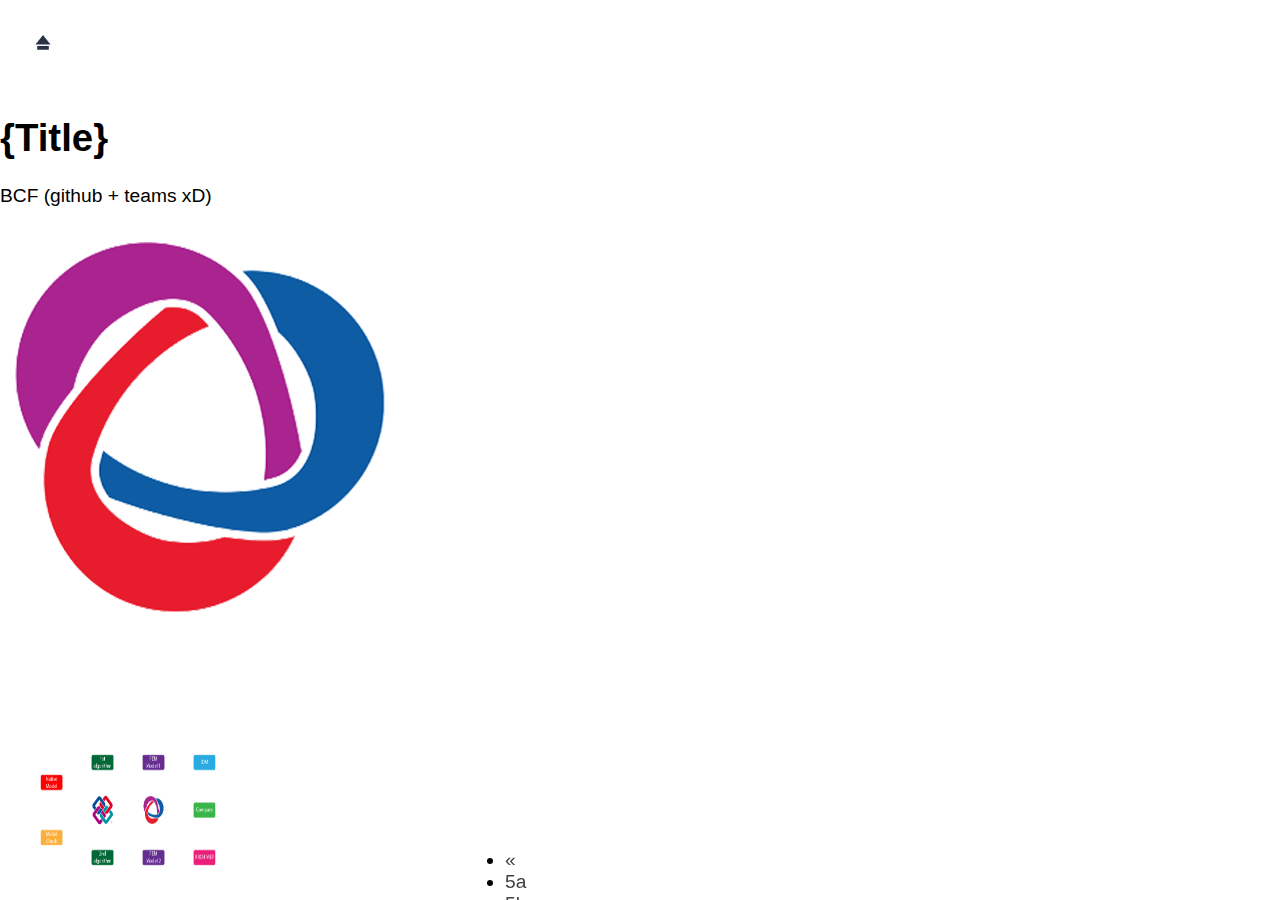
<file: schematVI.html>
<!DOCTYPE html>
<html lang="en">
    <head>
        <meta charset="UTF-8" />
        <meta name="viewport" content="width=device-width, initial-scale=1.0" />
        <title>Warbud BS</title>
        <!--Bootstrap-->
        <script
            src="https://code.jquery.com/jquery-3.5.1.slim.min.js"
            integrity="sha384-DfXdz2htPH0lsSSs5nCTpuj/zy4C+OGpamoFVy38MVBnE+IbbVYUew+OrCXaRkfj"
            crossorigin="anonymous"
        ></script>
        <script
            src="https://cdn.jsdelivr.net/npm/popper.js@1.16.0/dist/umd/popper.min.js"
            integrity="sha384-Q6E9RHvbIyZFJoft+2mJbHaEWldlvI9IOYy5n3zV9zzTtmI3UksdQRVvoxMfooAo"
            crossorigin="anonymous"
        ></script>
        <link
            rel="stylesheet"
            href="https://stackpath.bootstrapcdn.com/bootstrap/4.5.0/css/bootstrap.min.css"
            integrity="sha384-9aIt2nRpC12Uk9gS9baDl411NQApFmC26EwAOH8WgZl5MYYxFfc+NcPb1dKGj7Sk"
            crossorigin="anonymous"
        />
        <script
            src="https://stackpath.bootstrapcdn.com/bootstrap/4.5.0/js/bootstrap.min.js"
            integrity="sha384-OgVRvuATP1z7JjHLkuOU7Xw704+h835Lr+6QL9UvYjZE3Ipu6Tp75j7Bh/kR0JKI"
            crossorigin="anonymous"
        ></script>
        <!--CSS-->
        <link rel="stylesheet" href="css/style.css" />
        <!--ReMAP-->
        <script src="imagine-map-resizer.min.js"></script>
    </head>
    <body>
        <nav>
            <a href="index.html"><img src="img/home.svg" class="home" /></a>
        </nav>
        <div class="container-fluid">
            <div class="row">
                <div class="col-6 p-5">
                    <h1 class="display-2">{Title}</h1>

                    <p class="lead pt-5">
                        BCF (github + teams xD)
                    </p>
                </div>
                <div class="col-12 pt-5">
                    <img class="img-fluid mx-auto d-block" style="max-width: 1000px;" src="ZSimg/p19.png" />
                </div>
            </div>
        </div>

        <nav>
            <ul class="pagination">
                <li class="page-item">
                    <a class="page-link" href="schematVb.html" aria-label="Previous">
                        <span aria-hidden="true">&laquo;</span>
                    </a>
                </li>
                <li class="page-item"><a class="page-link" href="schematVa.html">5a</a></li>
                <li class="page-item"><a class="page-link" href="schematVb.html">5b</a></li>
                <li class="page-item"><a class="page-link" href="#">6</a></li>
                <li class="page-item"><a class="page-link" href="schematVII.html">7</a></li>
                <li class="page-item"><a class="page-link" href="schematVIII.html">8</a></li>
                <li class="page-item">
                    <a class="page-link" href="schematVII.html" aria-label="Next">
                        <span aria-hidden="true">&raquo;</span>
                    </a>
                </li>
            </ul>
        </nav>
        <footer>
            <!--Min-->
            <div id="schemat-min">
                <img src="img/schemat.png" class="schemat-min" />
            </div>

            <!--Nav overlay-->
            <nav id="schemat">
                <img src="img/close-btn.svg" id="close-btn" class="close-btn" />
                <!--Map-->
                <div class="schemat-max">
                    <img src="img/schematX2.png" class="schemat-max" alt="schemat" usemap="#schematmap" />
                    <map name="schematmap">
                        <area shape="rect" coords="560,550,860,700" alt="nativeModel" href="schemat.html" />
                        <area shape="rect" coords="560,1100,860,1250" alt="modelCheck" href="schematII.html" />
                        <area shape="rect" coords="1260,350,1560,500" alt="alg1" href="schematIVa.html" />
                        <area shape="rect" coords="1260,750,1560,1050" alt="IFC" href="schematIII.html" />
                        <area shape="rect" coords="1260,1300,1560,1450" alt="alg2" href="schematVa.html" />
                        <area shape="rect" coords="1960,350,2260,500" alt="fem1" href="schematIVb.html" />
                        <area shape="rect" coords="1960,750,2260,1050" alt="BFC" href="schematVI.html" />
                        <area shape="rect" coords="1960,1300,2260,1450" alt="fem2" href="schematVb.html" />
                        <area shape="rect" coords="2660,350,2960,500" alt="IDM" href="schematIX.html" />
                        <area shape="rect" coords="2660,825,2960,975" alt="compare" href="schematVII.html" />
                        <area shape="rect" coords="2660,1300,2960,1450" alt="archMep" href="schematVIII.html" />
                    </map>
                </div>
            </nav>
        </footer>
        <script>
            var schemat = document.getElementById("schemat");

            document.getElementById("schemat-min").addEventListener("click", function () {
                schemat.classList.add("full");
            });
            document.getElementById("close-btn").addEventListener("click", function () {
                schemat.classList.remove("full");
            });
            $(function () {
                $('[data-toggle="tooltip"]').tooltip();
            });
            imageMapResize();
        </script>
    </body>
</html>
</file>
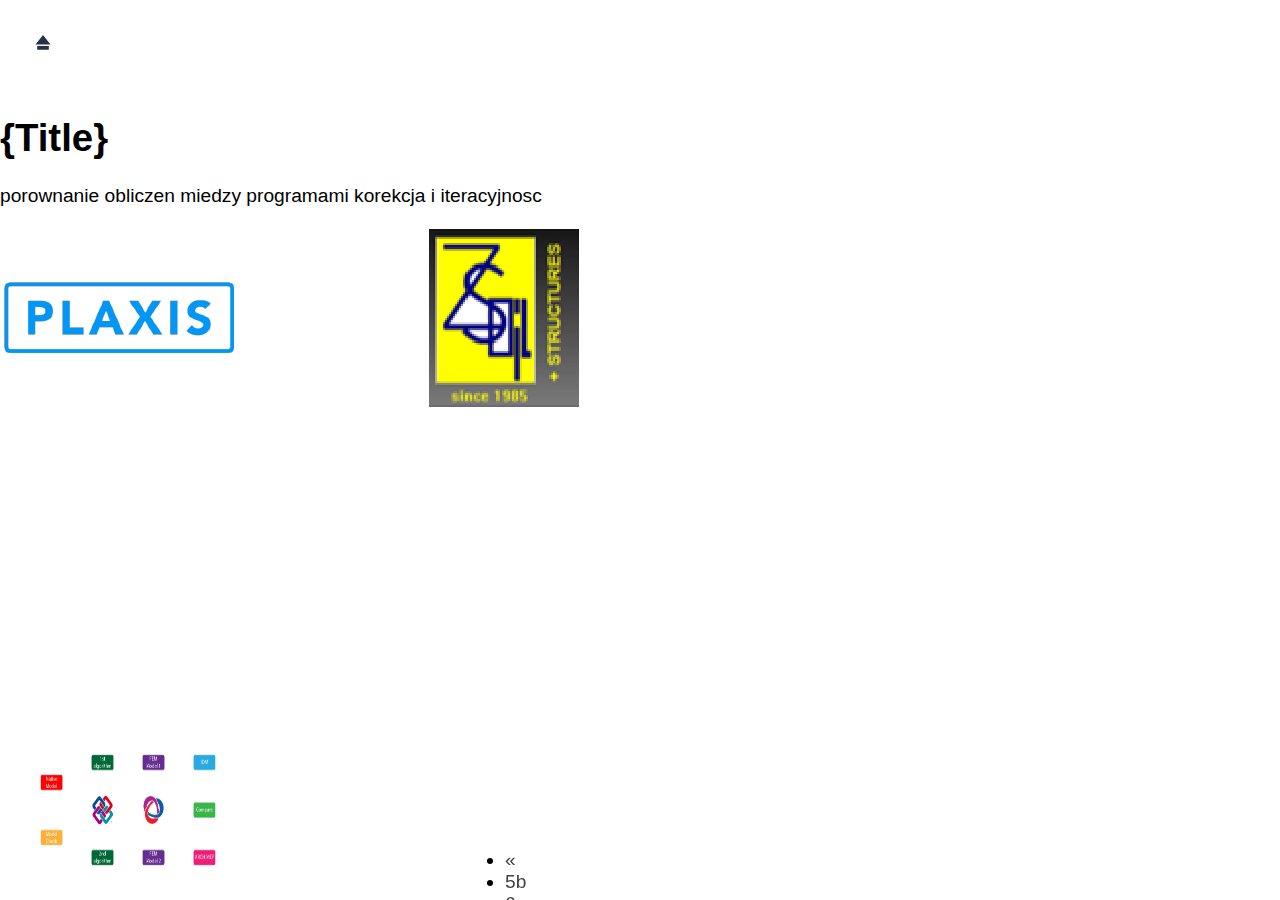
<file: schematVII.html>
<!DOCTYPE html>
<html lang="en">
    <head>
        <meta charset="UTF-8" />
        <meta name="viewport" content="width=device-width, initial-scale=1.0" />
        <title>Warbud BS</title>
        <!--Bootstrap-->
        <script
            src="https://code.jquery.com/jquery-3.5.1.slim.min.js"
            integrity="sha384-DfXdz2htPH0lsSSs5nCTpuj/zy4C+OGpamoFVy38MVBnE+IbbVYUew+OrCXaRkfj"
            crossorigin="anonymous"
        ></script>
        <script
            src="https://cdn.jsdelivr.net/npm/popper.js@1.16.0/dist/umd/popper.min.js"
            integrity="sha384-Q6E9RHvbIyZFJoft+2mJbHaEWldlvI9IOYy5n3zV9zzTtmI3UksdQRVvoxMfooAo"
            crossorigin="anonymous"
        ></script>
        <link
            rel="stylesheet"
            href="https://stackpath.bootstrapcdn.com/bootstrap/4.5.0/css/bootstrap.min.css"
            integrity="sha384-9aIt2nRpC12Uk9gS9baDl411NQApFmC26EwAOH8WgZl5MYYxFfc+NcPb1dKGj7Sk"
            crossorigin="anonymous"
        />
        <script
            src="https://stackpath.bootstrapcdn.com/bootstrap/4.5.0/js/bootstrap.min.js"
            integrity="sha384-OgVRvuATP1z7JjHLkuOU7Xw704+h835Lr+6QL9UvYjZE3Ipu6Tp75j7Bh/kR0JKI"
            crossorigin="anonymous"
        ></script>
        <!--CSS-->
        <link rel="stylesheet" href="css/style.css" />
        <!--ReMAP-->
        <script src="imagine-map-resizer.min.js"></script>
    </head>
    <body>
        <nav>
            <a href="index.html"><img src="img/home.svg" class="home" /></a>
        </nav>
        <div class="container-fluid">
            <div class="row px-5">
                <div class="col-6 p-5">
                    <h1 class="display-2">{Title}</h1>

                    <p class="lead pt-5">
                        porownanie obliczen miedzy programami korekcja i iteracyjnosc
                    </p>
                </div>
                <div class="col-12 pt-5">
                    <img class="img-fluid mx-auto d-block" style="max-width: 1000px;" src="png/s7.png" />
                </div>
            </div>
        </div>
        <!--Page nr-->
        <nav>
            <ul class="pagination">
                <li class="page-item">
                    <a class="page-link" href="schematVI.html" aria-label="Previous">
                        <span aria-hidden="true">&laquo;</span>
                    </a>
                </li>
                <li class="page-item"><a class="page-link" href="schematVb.html">5b</a></li>
                <li class="page-item"><a class="page-link" href="schematVI.html">6</a></li>
                <li class="page-item"><a class="page-link" href="#">7</a></li>
                <li class="page-item"><a class="page-link" href="schematVIII.html">8</a></li>
                <li class="page-item"><a class="page-link" href="schematIX.html">9</a></li>
                <li class="page-item">
                    <a class="page-link" href="schematVIII.html" aria-label="Next">
                        <span aria-hidden="true">&raquo;</span>
                    </a>
                </li>
            </ul>
        </nav>

        <footer>
            <!--Min-->
            <div id="schemat-min">
                <img src="img/schemat.png" class="schemat-min" />
            </div>

            <!--Nav overlay-->
            <nav id="schemat">
                <img src="img/close-btn.svg" id="close-btn" class="close-btn" />
                <!--Map-->
                <div class="schemat-max">
                    <img src="img/schematX2.png" class="schemat-max" alt="schemat" usemap="#schematmap" />
                    <map name="schematmap">
                        <area shape="rect" coords="560,550,860,700" alt="nativeModel" href="schemat.html" />
                        <area shape="rect" coords="560,1100,860,1250" alt="modelCheck" href="schematII.html" />
                        <area shape="rect" coords="1260,350,1560,500" alt="alg1" href="schematIVa.html" />
                        <area shape="rect" coords="1260,750,1560,1050" alt="IFC" href="schematIII.html" />
                        <area shape="rect" coords="1260,1300,1560,1450" alt="alg2" href="schematVa.html" />
                        <area shape="rect" coords="1960,350,2260,500" alt="fem1" href="schematIVb.html" />
                        <area shape="rect" coords="1960,750,2260,1050" alt="BFC" href="schematVI.html" />
                        <area shape="rect" coords="1960,1300,2260,1450" alt="fem2" href="schematVb.html" />
                        <area shape="rect" coords="2660,350,2960,500" alt="IDM" href="schematIX.html" />
                        <area shape="rect" coords="2660,825,2960,975" alt="compare" href="schematVII.html" />
                        <area shape="rect" coords="2660,1300,2960,1450" alt="archMep" href="schematVIII.html" />
                    </map>
                </div>
            </nav>
        </footer>

        <script>
            var schemat = document.getElementById("schemat");

            document.getElementById("schemat-min").addEventListener("click", function () {
                schemat.classList.add("full");
            });
            document.getElementById("close-btn").addEventListener("click", function () {
                schemat.classList.remove("full");
            });
            $(function () {
                $('[data-toggle="tooltip"]').tooltip();
            });
            imageMapResize();
        </script>
    </body>
</html>
</file>
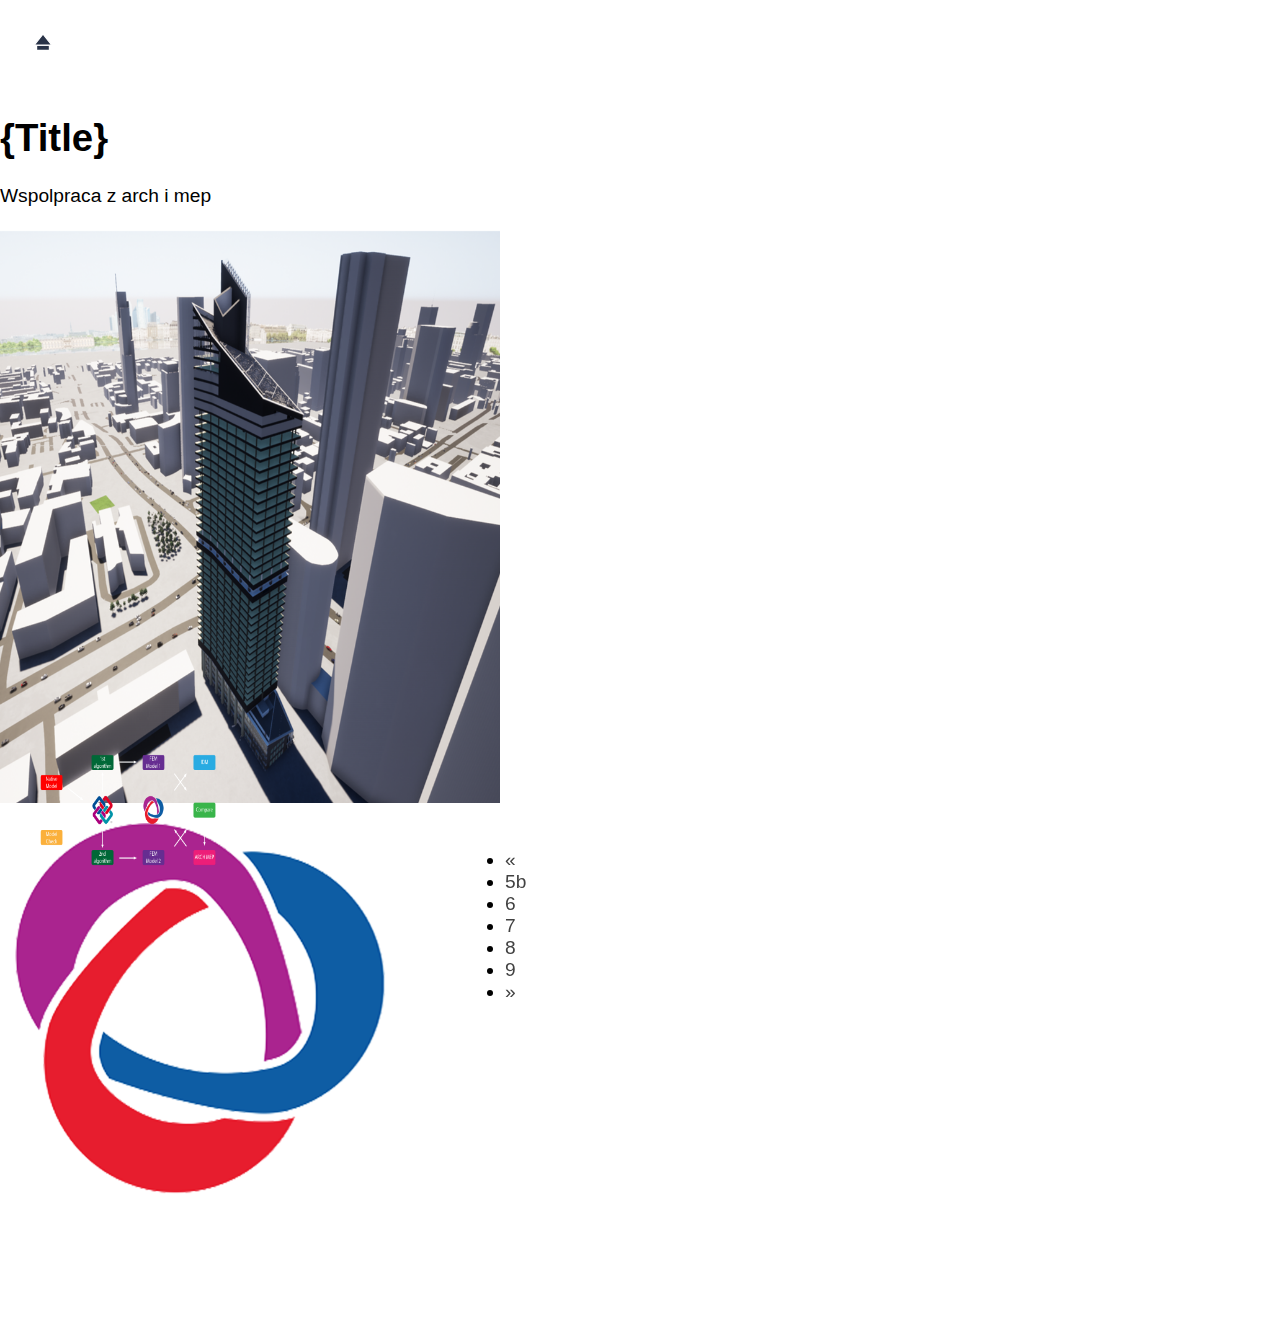
<file: schematVIII.html>
<!DOCTYPE html>
<html lang="en">
    <head>
        <meta charset="UTF-8" />
        <meta name="viewport" content="width=device-width, initial-scale=1.0" />
        <title>Warbud BS</title>
        <!--Bootstrap-->
        <script
            src="https://code.jquery.com/jquery-3.5.1.slim.min.js"
            integrity="sha384-DfXdz2htPH0lsSSs5nCTpuj/zy4C+OGpamoFVy38MVBnE+IbbVYUew+OrCXaRkfj"
            crossorigin="anonymous"
        ></script>
        <script
            src="https://cdn.jsdelivr.net/npm/popper.js@1.16.0/dist/umd/popper.min.js"
            integrity="sha384-Q6E9RHvbIyZFJoft+2mJbHaEWldlvI9IOYy5n3zV9zzTtmI3UksdQRVvoxMfooAo"
            crossorigin="anonymous"
        ></script>
        <link
            rel="stylesheet"
            href="https://stackpath.bootstrapcdn.com/bootstrap/4.5.0/css/bootstrap.min.css"
            integrity="sha384-9aIt2nRpC12Uk9gS9baDl411NQApFmC26EwAOH8WgZl5MYYxFfc+NcPb1dKGj7Sk"
            crossorigin="anonymous"
        />
        <script
            src="https://stackpath.bootstrapcdn.com/bootstrap/4.5.0/js/bootstrap.min.js"
            integrity="sha384-OgVRvuATP1z7JjHLkuOU7Xw704+h835Lr+6QL9UvYjZE3Ipu6Tp75j7Bh/kR0JKI"
            crossorigin="anonymous"
        ></script>
        <!--CSS-->
        <link rel="stylesheet" href="css/style.css" />
        <!--ReMAP-->
        <script src="imagine-map-resizer.min.js"></script>
    </head>
    <body>
        <nav>
            <a href="index.html"><img src="img/home.svg" class="home" /></a>
        </nav>
        <div class="container-fluid">
            <div class="row px-5">
                <div class="col-6 p-5">
                    <h1 class="display-2">{Title}</h1>
                    <p class="lead pt-5">
                        Wspolpraca z arch i mep
                    </p>
                </div>
                <div class="col-12">
                    <div class="row">
                        <div class="col-6">
                            <img class="img-fluid mx-auto d-block" style="max-width: 500px;" src="ZSimg/p1.png" />
                        </div>
                        <div class="col-6">
                            <img class="img-fluid mx-auto d-block" style="max-width: 500px;" src="ZSimg/p19.png" />
                        </div>
                    </div>
                </div>
            </div>
        </div>

        <!--Page nr-->
        <nav>
            <ul class="pagination">
                <li class="page-item">
                    <a class="page-link" href="schematVII.html" aria-label="Previous">
                        <span aria-hidden="true">&laquo;</span>
                    </a>
                </li>
                <li class="page-item"><a class="page-link" href="schematVb.html">5b</a></li>
                <li class="page-item"><a class="page-link" href="schematVI.html">6</a></li>
                <li class="page-item"><a class="page-link" href="schematVII.html">7</a></li>
                <li class="page-item"><a class="page-link" href="#">8</a></li>
                <li class="page-item"><a class="page-link" href="schematIX.html">9</a></li>
                <li class="page-item">
                    <a class="page-link" href="schematIX.html" aria-label="Next">
                        <span aria-hidden="true">&raquo;</span>
                    </a>
                </li>
            </ul>
        </nav>

        <footer>
            <!--Min-->
            <div id="schemat-min">
                <img src="img/schemat.png" class="schemat-min" />
            </div>

            <!--Nav overlay-->
            <nav id="schemat">
                <img src="img/close-btn.svg" id="close-btn" class="close-btn" />
                <!--Map-->
                <div class="schemat-max">
                    <img src="img/schematX2.png" class="schemat-max" alt="schemat" usemap="#schematmap" />
                    <map name="schematmap">
                        <area shape="rect" coords="560,550,860,700" alt="nativeModel" href="schemat.html" />
                        <area shape="rect" coords="560,1100,860,1250" alt="modelCheck" href="schematII.html" />
                        <area shape="rect" coords="1260,350,1560,500" alt="alg1" href="schematIVa.html" />
                        <area shape="rect" coords="1260,750,1560,1050" alt="IFC" href="schematIII.html" />
                        <area shape="rect" coords="1260,1300,1560,1450" alt="alg2" href="schematVa.html" />
                        <area shape="rect" coords="1960,350,2260,500" alt="fem1" href="schematIVb.html" />
                        <area shape="rect" coords="1960,750,2260,1050" alt="BFC" href="schematVI.html" />
                        <area shape="rect" coords="1960,1300,2260,1450" alt="fem2" href="schematVb.html" />
                        <area shape="rect" coords="2660,350,2960,500" alt="IDM" href="schematIX.html" />
                        <area shape="rect" coords="2660,825,2960,975" alt="compare" href="schematVII.html" />
                        <area shape="rect" coords="2660,1300,2960,1450" alt="archMep" href="schematVIII.html" />
                    </map>
                </div>
            </nav>
        </footer>
        <script>
            var schemat = document.getElementById("schemat");

            document.getElementById("schemat-min").addEventListener("click", function () {
                schemat.classList.add("full");
            });
            document.getElementById("close-btn").addEventListener("click", function () {
                schemat.classList.remove("full");
            });
            $(function () {
                $('[data-toggle="tooltip"]').tooltip();
            });
            imageMapResize();
        </script>
    </body>
</html>
</file>
<file: css/style.css>
body {
    font-family: "Segoe UI", Tahoma, Geneva, Verdana, sans-serif;
    color: #000;
    margin: 0px;
    font-size: 1.2em;
    background-color: #fff;
    /* background-image: url("https://svgshare.com/i/N4J.svg");  */
}

a,
a:hover {
    color: #000;
    text-decoration: none;
}

.home {
    width: 20px;
}

nav {
    height: 10vh - 1.2em;
    padding: calc((10vh - 1.2em) / 2);
}

main {
    margin-top: 30px;
    padding: 0em;
}

.card,
.card-header {
    background-color: #fff0;
    border: 0px;
}

.btn {
    font-size: 1.4em;
    color: rgb(94, 94, 94);
    text-decoration: none;
}

.btn:hover,
.btn:focus {
    text-decoration: none;
    color: rgb(39, 39, 39);
    box-shadow: none;
}

.pagination {
    position: fixed;
    left: calc(50vw - 25 * 7px);
    top: calc(100vh - 70px);
}

.page-link {
    background-color: #fff0;
    color: #424242;
    width: 50px;
    text-align: center;
}

.page-link:hover {
    color: #424242;
}

footer {
    padding-right: 50px;
    height: 5vh;
}

#Author {
    position: absolute;
    left: calc(100vw - 100px);
    top: calc(100vh - 60px);
}

#schemat-min {
    height: 10vh;
    width: 10vw;
    background-color: #fff0;
    position: absolute;
    left: 0px;
    top: 80vh;
    cursor: pointer;
    position: fixed;
}

.schemat-min {
    height: 20vh;
    width: 20vw;
}

.schemat-max {
    max-width: 100vw;
    max-height: 100vh;
}

#schemat {
    z-index: 100;
    background-color: #dddddd;
    /* background-image: url("https://svgshare.com/i/N4J.svg"); */
    position: absolute;
    left: 0px;
    transform: scale(0, 0);
    transform-origin: bottom left;
    padding: 0px;
}

.full {
    animation: fullSchemat 1s ease-in-out forwards;
    width: 100vw !important;
    height: 100vh !important;
    top: 0px !important;
}

@keyframes fullSchemat {
    from {
        transform: scale(0, 0);
    }
    to {
        transform: scale(1, 1);
    }
}

.close-btn {
    cursor: pointer;
    width: 20px;
    position: absolute;
    top: 30px;
    left: calc(100vw - 50px);
}
</file>
